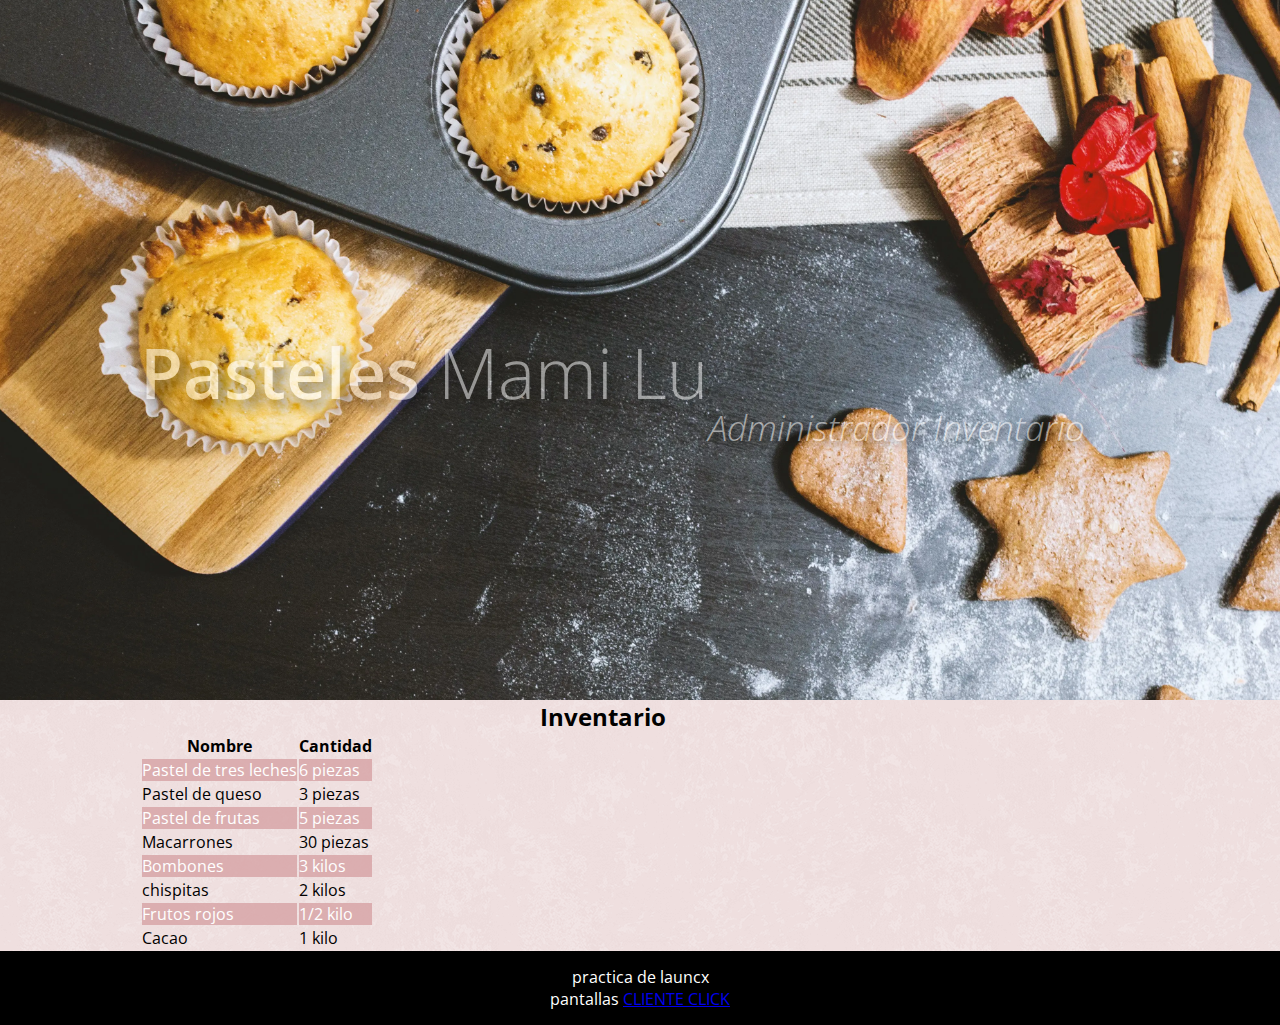
<file: administrador.html>
<!DOCTYPE html>
<html lang="es">
    <head>
        <meta charset="UTF-8" />
        <meta name="viewport" content="width=device-width, user-scalable=no, initial-scale=1.0, maximum-scale=1.0, minimum-scale=1.0" />
        <link href="https://fonts.googleapis.com/css2?family=Open+Sans:ital,wght@0,300;0,400;0,600;0,700;1,300&display=swap" rel="stylesheet" />
        <link href="https://cdn.jsdelivr.net/npm/bootstrap@5.1.3/dist/css/bootstrap.min.css" rel="stylesheet" integrity="sha384-1BmE4kWBq78iYhFldvKuhfTAU6auU8tT94WrHftjDbrCEXSU1oBoqyl2QvZ6jIW3" crossorigin="anonymous">
        <link rel="stylesheet" href="css/estilos.css" />
        <title>Pasteles Mami Lu | Administrador - Imventario</title>
        <link rel="icon" type="image/x-icon" href="/img/imagotipo.PNG">
    </head>
<body>
    <header>
        <div class="contenedor">
            <nav class="menu">
                <a href="index.html" id="btn-acerca-de">Acerca de</a>
                <a href="administrador.html" id="btn-menu">Inventario</a>
                <a href="pedidos.html" id="btn-ordena">Pedidos</a>
            </nav>

            <div class="textos">
                <h1 class="nombre">Pasteles <span>Mami Lu</span></h1>
                <h3>Administrador Inventario</h3>
            </div>
        </div>
    </header>

    <section class="main">
        <div class="contenedor">
            <h2 class="titulo">Inventario</h2>
            <table class="table table-striped">
                <thead>
                    <th>Nombre</th>
                    <th>Cantidad</th>
                </thead>
                <tbody>
                    <tr>
                        <td>Pastel de tres leches</td>
                        <td>6 piezas</td>
                    </tr>
                    <tr>
                        <td>Pastel de queso</td>
                        <td>3 piezas</td>
                    </tr>
                    <tr>
                        <td>Pastel de frutas </td>
                        <td>5 piezas</td>
                    </tr>
                    <tr>
                        <td>Macarrones</td>
                        <td>30 piezas</td>
                    </tr>
                    <tr>
                        <td>Bombones</td>
                        <td>3 kilos</td>
                    </tr>
                    <tr>
                        <td>chispitas</td>
                        <td>2 kilos</td>
                    </tr>
                    <tr>
                        <td>Frutos rojos</td>
                        <td>1/2 kilo</td>
                    </tr>
                    <tr>
                        <td>Cacao</td>
                        <td>1 kilo</td>
                    </tr>
                </tbody>
            </table>
        </div>

    </section>

    <footer>
        <div class="contenedor">
            <div class="copyrght">
                <p>practica de launcx</p>
                <p>pantallas  <a href="index.html">CLIENTE CLICK</a></p>
            </div>
        </div>
    </footer>

    <script src="js/jquery-3.5.1.min.js"></script>
    <script src="js/efectos.js"></script>
    <script src="js/parallax.js"></script>

</body>
</html>
</file>
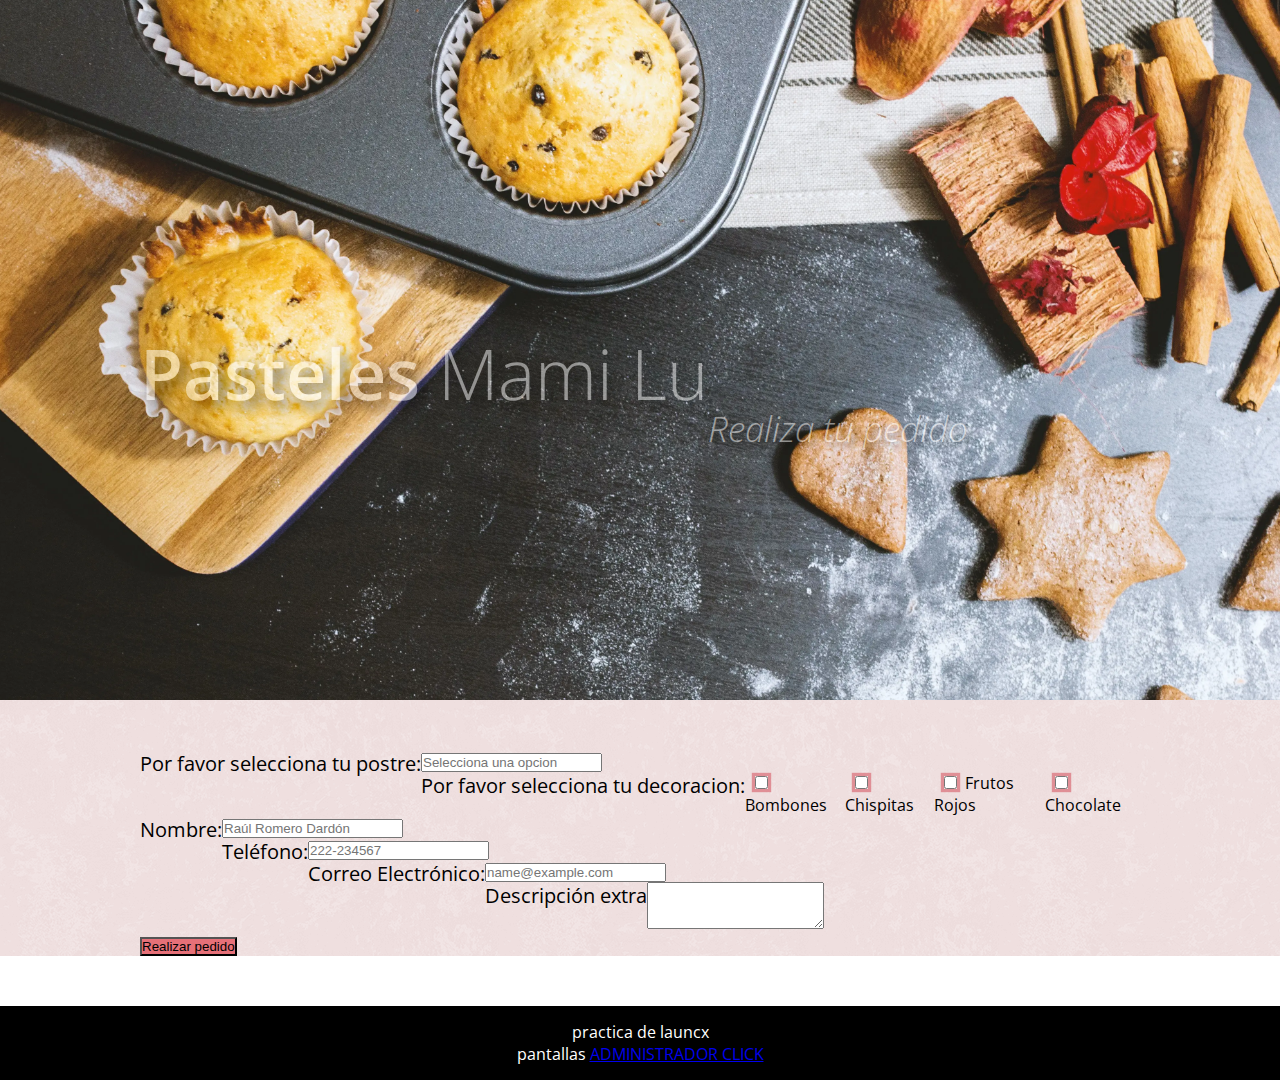
<file: ordena.html>
<!DOCTYPE html>
<html lang="es">
    <head>
        <meta charset="UTF-8" />
        <meta name="viewport" content="width=device-width, user-scalable=no, initial-scale=1.0, maximum-scale=1.0, minimum-scale=1.0" />
        <link href="https://fonts.googleapis.com/css2?family=Open+Sans:ital,wght@0,300;0,400;0,600;0,700;1,300&display=swap" rel="stylesheet" />
        <link href="https://cdn.jsdelivr.net/npm/bootstrap@5.1.3/dist/css/bootstrap.min.css" rel="stylesheet" integrity="sha384-1BmE4kWBq78iYhFldvKuhfTAU6auU8tT94WrHftjDbrCEXSU1oBoqyl2QvZ6jIW3" crossorigin="anonymous">
        <link rel="stylesheet" href="css/estilos.css" />
        <title>Pasteles Mami Lu | Ordena Ahora</title>
        <link rel="icon" type="image/x-icon" href="/img/imagotipo.PNG">
    </head>
<body>
    <header>
        <div class="contenedor">
            <nav class="menu">
                <a href="index.html" id="btn-acerca-de">Acerca de</a>
                <a href="index.html" id="btn-menu">Menú</a>
                <a href="ordena.html" id="btn-ordena">Ordena Ahora</a>
            </nav>

            <div class="textos">
                <h1 class="nombre">Pasteles <span>Mami Lu</span></h1>
                <h3>Realiza tu pedido</h3>
            </div>
        </div>
    </header>

    <section class="main">
        <section class="formulario">
            <div class="contenedor">
                <form action="#">
                    <label for="postre" class="form-label nombre">Por favor selecciona tu postre:</label>
                    
                        <input class="form-control" list="opciones" id="postre" placeholder="Selecciona una opcion">
                        <datalist id="opciones">
                          <option value="Pastel de Frutas">
                          <option value="Pastel de Tres Leches">
                          <option value="Pastel de Queso">
                          <option value="Macarrones">
                        </datalist>
                    <section class="mt-3 mb-3">
                        <label for="adorno" class="form-label nombre">Por favor selecciona tu decoracion: </label>
                        <section class="selectores">
                            <div class="form-check">
                                <input class="form-check-input" type="checkbox" value="" id="bombones">
                                <label class="form-check-label" for="bombones">
                                  Bombones
                                </label>
                                
                              </div>
                              <div class="form-check">
                                <input class="form-check-input" type="checkbox" value="" id="chispitas" >
                                <label class="form-check-label" for="chsipitas">
                                  Chispitas
                                </label>
                              </div>
                              <div class="form-check">
                                <input class="form-check-input" type="checkbox" value="" id="frutos" >
                                <label class="form-check-label" for="frutos">
                                  Frutos Rojos
                                </label>
                              </div>
                              <div class="form-check">
                                <input class="form-check-input" type="checkbox" value="" id="chocolate" >
                                <label class="form-check-label" for="chocolate">
                                  Chocolate
                                </label>
                              </div>
                        </section> 
                          
                    </section>
                    <section>
                        <div class="mb-3">
                            <label for="nombre" class="form-label nombre">Nombre: </label>
                            <input type="text" class="form-control" id="nombre" placeholder="Raúl Romero Dardón">
                          </div>

                          <div class="mb-3">
                            <label for="telefono" class="form-label nombre">Teléfono: </label>
                            <input type="tel" class="form-control" id="telefono" placeholder="222-234567">
                          </div>
                          <div class="mb-3">
                            <label for="correo" class="form-label nombre">Correo Electrónico: </label>
                            <input type="email" class="form-control" id="correo" placeholder="name@example.com">
                          </div>
                          <div class="mb-3">
                            <label for="desc" class="form-label nombre">Descripción extra</label>
                            <textarea class="form-control" id="desc" rows="3"></textarea>
                          </div>

                          <button class="btn btn-primary float-end">
                              Realizar pedido
                          </button>
                    </section>
                      
                </form>
            </div>
        </section>
    </section>

    <footer>
        <div class="contenedor">
            <div class="copyrght">
                <p>practica de launcx</p>
                <p>pantallas  <a href="administrador.html">ADMINISTRADOR CLICK</a></p>
            </div>
        </div>
    </footer>

    <script src="js/jquery-3.5.1.min.js"></script>
    <script src="js/efectos.js"></script>
    <script src="js/parallax.js"></script>
</body>
</html>
</file>
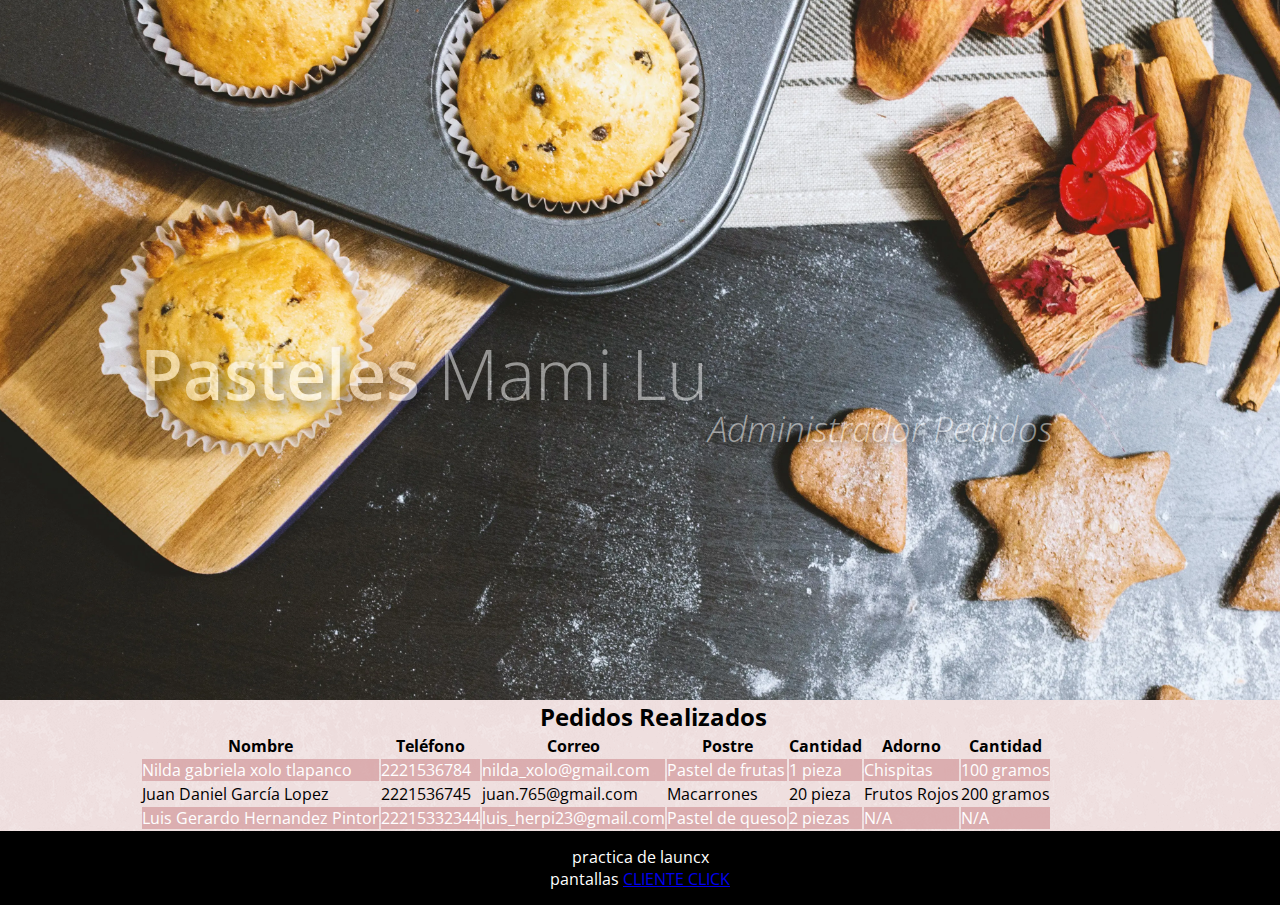
<file: pedidos.html>
<!DOCTYPE html>
<html lang="es">
    <head>
        <meta charset="UTF-8" />
        <meta name="viewport" content="width=device-width, user-scalable=no, initial-scale=1.0, maximum-scale=1.0, minimum-scale=1.0" />
        <link href="https://fonts.googleapis.com/css2?family=Open+Sans:ital,wght@0,300;0,400;0,600;0,700;1,300&display=swap" rel="stylesheet" />
        <link href="https://cdn.jsdelivr.net/npm/bootstrap@5.1.3/dist/css/bootstrap.min.css" rel="stylesheet" integrity="sha384-1BmE4kWBq78iYhFldvKuhfTAU6auU8tT94WrHftjDbrCEXSU1oBoqyl2QvZ6jIW3" crossorigin="anonymous">
        <link rel="stylesheet" href="css/estilos.css" />
        <title>Pasteles Mami Lu | Pedidos</title>
        <link rel="icon" type="image/x-icon" href="/img/imagotipo.PNG">
    </head>
<body>
    <header>
        <div class="contenedor">
            <nav class="menu">
                <a href="index.html" id="btn-acerca-de">Acerca de</a>
                <a href="administrador.html" id="btn-menu">Inventario</a>
                <a href="pedidos.html" id="btn-ordena">Pedidos</a>
            </nav>

            <div class="textos">
                <h1 class="nombre">Pasteles <span>Mami Lu</span></h1>
                <h3>Administrador Pedidos</h3>
            </div>
        </div>
    </header>

    <section class="main">
        <div class="contenedor">
            <h2 class="titulo">Pedidos Realizados</h2>
            <table class="table table-striped">
                <thead>
                    <th>Nombre</th>
                    <th>Teléfono</th>
                    <th>Correo</th>
                    <th>Postre</th>
                    <th>Cantidad</th>
                    <th>Adorno</th>
                    <th>Cantidad</th>
                </thead>
                <tbody>
                    <tr>
                        <td>Nilda gabriela xolo tlapanco</td>
                        <td>2221536784</td>
                        <td>nilda_xolo@gmail.com</td>
                        <td>Pastel de frutas</td>
                        <td>1 pieza</td>
                        <td>Chispitas</td>
                        <td>100 gramos</td>
                    </tr>
                    <tr>
                        <td>Juan Daniel García Lopez</td>
                        <td>2221536745</td>
                        <td>juan.765@gmail.com</td>
                        <td>Macarrones</td>
                        <td>20 pieza</td>
                        <td>Frutos Rojos</td>
                        <td>200 gramos</td>
                    </tr>
                    <tr>
                        <td>Luis Gerardo Hernandez Pintor</td>
                        <td>22215332344</td>
                        <td>luis_herpi23@gmail.com</td>
                        <td>Pastel de queso</td>
                        <td>2 piezas</td>
                        <td>N/A</td>
                        <td>N/A</td>
                    </tr>
                </tbody>
            </table>
        </div>

    </section>

    <footer>
        <div class="contenedor">
            <div class="copyrght">
                <p>practica de launcx</p>
                <p>pantallas  <a href="index.html">CLIENTE CLICK</a></p>
            </div>
        </div>
    </footer>

    <script src="js/jquery-3.5.1.min.js"></script>
    <script src="js/efectos.js"></script>
    <script src="js/parallax.js"></script>

</body>
</html>
</file>
<file: css/estilos.css>
* {
    margin: 0;
    padding: 0;
    box-sizing: border-box;
}

body {
    font-family: "Open Sans", Arial, Helvetica, sans-serif;
    font-size: 16px;
}

.contenedor {
    width: 90%;
    max-width: 1000px;
    margin: auto;
    overflow: hidden;
}

/* ---------- HEADER -------*/
header {
    width: 100%;
    background: url("../img/portada.webp") #e67078;
    background-size: cover;
    background-attachment: fixed;
    background-position: center 0;
}
header .contenedor {
    position: relative;
    height: 700px;
}
header .menu {
    width: 100%;
    text-align: right;
}
header .menu a {
    color: #fff;
    font-size: 22px;
    font-weight: 300;
    display: inline-block;
    margin: 40px 20px;
    text-decoration: none;
    position: relative;
    text-shadow: black 0.1em 0.1em 0.2em;
}
header .menu a:hover {
    text-decoration: underline;
}
header .textos {
    width: 100%;
    color: #fff;
    position: absolute;
    top: 50%;
    margin-top: -52px;
}
header .textos .nombre {
    font-size: 70px;
    font-weight: 600;
    text-shadow: black 0.1em 0.1em 0.2em;
}
header .textos .nombre span {
    font-weight: 300;
}
header .textos h3 {
    margin-top: 80px;
    font-weight: 300;
    font-size: 35px;
    font-style: italic;
    text-shadow: black 0.1em 0.1em 0.2em;
}

/*-----MAIN----*/
.main {
    background: url(../img/pink_rice.png);
    background-repeat: repeat;
}
.main .acerca-de .contenedor {
    overflow: visible;
    position: relative;
}
.main .acerca-de .foto {
    width: 80%;
    position: absolute;
    left: 0;
    top: -50px;
    z-index: 0;
    box-shadow: 0px 0px 15px rgba(0, 0, 0, 0.35);
}
.main .acerca-de .foto img {
    vertical-align: top;
    width: 100%;
}
.main .acerca-de article {
    background: #fff;
    padding: 40px;
    width: 50%;
    position: relative;
    top: 500px;
    z-index: 1;
    float: right;
    box-shadow: 0px 0px 15px rgba(0, 0, 0, 0.35);
}
.main .acerca-de article h3 {
    font-size: 50px;
    font-weight: 300;
    margin-bottom: 40px;
}
.main .acerca-de article p {
    line-height: 28px;
    margin-bottom: 15px;
}

/*----------MENU------*/

.main .menu {
    padding-top: 580px;
    margin-bottom: 50px;
}
.main .formulario {
    padding-top: 50px;
    margin-bottom: 50px;
}
.main .menu .titulo {
    font-size: 40px;
    font-weight: 300;
    text-align: center;
    margin-bottom: 40px;
}

.main .menu .contenedor-menu,
.main .menu .contenedor-menu-2 {
    border: 1px solid #000;
    background: transparent;
    padding: 10px;
    overflow: hidden;
}

.main .menu article {
    width: 50%;
    float: left;
    padding: 20px;
}

.main .menu .categoria {
    font-size: 20px;
    font-weight: 700;
    margin-bottom: 40px;
    text-align: center;
}

.main .menu .platillo {
    margin-bottom: 30px;
    padding-bottom: 20px;
    border-bottom: 4px dotted #000;
    overflow: hidden;
}

.main .menu .nombre {
    font-size: 20px;
    margin-bottom: 15px;
    float: left;
}
.nombre {
    font-size: 20px;
    margin-bottom: 15px;
    float: left;
}
.main .menu .precio {
    font-size: 20px;
    margin-bottom: 15px;
    float: right;
}
.main .menu .descripcion {
    font-size: 16px;
    color: #676767;
    clear: both;
}

/*------GALERIA----*/

.main .galeria {
    overflow: hidden;
}
.main .galeria .foto {
    max-width: 480px;
    max-height: 480px;
    width: 25%;
    
    float: left;
}
.main .galeria .foto img {
    width: 100%;
    vertical-align: top;
    opacity: 0.7;
}
.main .galeria .foto img:hover {
    opacity: 1;
    transition: all 0.3s ease;
}

/* ------ UBICACION-----*/

.main .ubicacion {
    background: #fff;
    padding: 60px 0;
    overflow: hidden;
}
.main .ubicacion .titulo {
    text-align: center;
    font-size: 40px;
    line-height: 40px;
    font-weight: 300;
    margin-bottom: 40px;
}
.main .ubicacion .direccion {
    float: left;
    width: 50%;
    text-align: left;
}
.main .ubicacion .horarios {
    float: right;
    width: 50%;
    text-align: right;
    overflow: hidden;
}
.main .ubicacion .direccion .calle {
    margin-bottom: 15px;
}
.main .ubicacion .horarios h4 {
    text-align: center;
    margin-bottom: 20px;
}
.main .ubicacion .horarios .entre-semana,
.main .ubicacion .horarios .fin-semana {
    width: 50%;
    float: left;
    text-align: center;
}

.main .mapa {
    width: 100%;
    overflow: hidden;
}
.main .mapa iframe {
    width: 100%;
    max-height: 600px;
}
/*---------FORMULARIO---*/
.selectores {
    display: flex;
    align-items: center;
    margin-left: 20px;
}
.form-control:focus,
.form-check:focus,
input[type="checkbox"]{
    border-color: #e67078;
    box-shadow: 0 0 0 0.2rem rgba(218, 119, 127, 0.767);
    outline: #e67078;
}
.form-check input[type="checkbox"]{
    margin-left: 10px;
    margin-right: 4px;
}
.form-check input[type="checkbox"]:checked {
    background-color: #e67078;
    outline: #e67078 !important;
}
.btn-primary, .btn-primary:hover, .btn-primary:active, .btn-primary:visited {
    background-color: #e67078 !important;
    outline: none;
}
/*---------ADMINISTRADOR---*/
.titulo {
    margin-left: 400px;
}
.table-striped>thead>th:nth-child(odd),
.table-striped>tbody>tr:nth-child(odd)>td {
   background-color: #d6a1a4cc !important; 
   color:#fff;
 }
/*---------FOOTER---*/
footer {
    background: #000;
}
footer .copyrght {
    text-align: center;
    padding: 15px;
    color: #fff;
}

/*-----MEDIA QUERY-----*/

@media screen and (max-width: 800px) {
    header .contenedor {
        position: static;
        height: auto;
    }
    header .textos {
        position: static;
        margin: 100px 0;
    }

    header .menu {
        text-align: center;
    }

    header .menu a {
        margin: 10px 20px;
    }

    header .textos .nombre {
        font-size: 30px;
    }
    header .textos h3 {
        font-size: 18px;
    }

    .main .acerca-de .foto {
        width: 100%;
        position: relative;
    }
    .main .acerca-de article {
        position: relative;
        width: 100%;
        top: -50px;
        transform: translate(0px 0);
    }
    .main .menu {
        padding-top: 300px;
    }
    .main .menu article {
        width: 100%;
    }
    .main .galeria .foto {
        width: 50%;
    }
    .main .mapa {
        width: 80%;
        margin: auto;
    }
}

@media screen and (max-width: 400px) {
    .main .acerca-de article h3 {
        font-size: 34px;
        margin-bottom: 10px;
    }

    .main .menu article .nombre,
    .main .menu article .precio {
        font-size: 16px;
        line-height: 16px;
    }

    main .ubicacion .direccion {
        margin-bottom: 15px;
    }
    .main .ubicacion .horarios,
    .main .ubicacion .direccion {
        width: 100%;
        text-align: center;
    }
}
</file>
